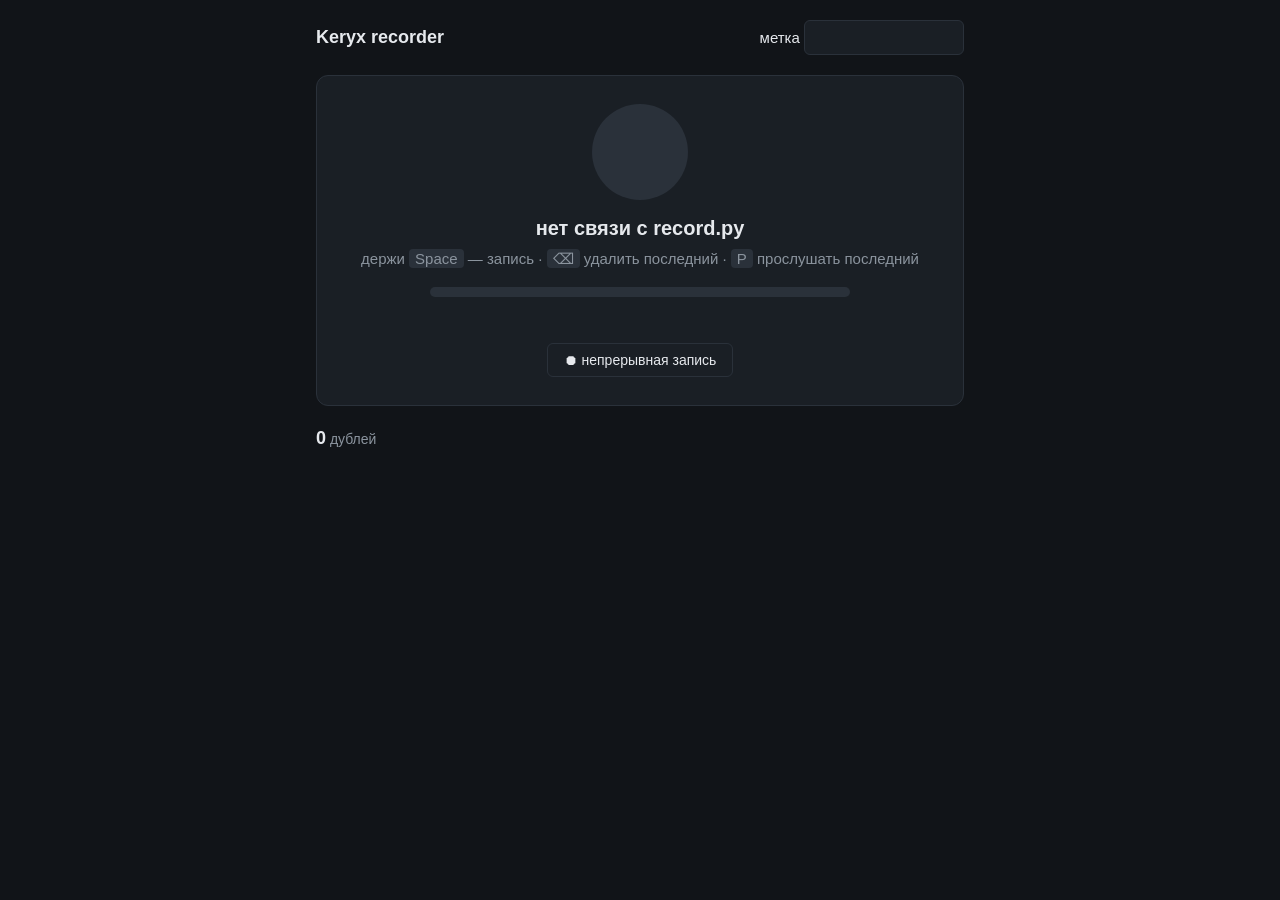
<file: wakeword/record.html>
<!doctype html>
<html lang="ru">
<head>
<meta charset="utf-8">
<title>Keryx recorder</title>
<style>
  :root {
    --bg: #111418; --panel: #1a1f25; --line: #2a313a; --text: #e6e9ed; --dim: #8b949e;
    --rec: #e5484d; --ok: #3fb950; --warn: #d29922; --accent: #58a6ff;
  }
  * { box-sizing: border-box; }
  body {
    margin: 0; background: var(--bg); color: var(--text);
    font: 15px/1.4 -apple-system, BlinkMacSystemFont, "Segoe UI", sans-serif;
    user-select: none;
  }
  main { max-width: 680px; margin: 0 auto; padding: 20px 16px; }
  header { display: flex; align-items: center; gap: 12px; }
  header h1 { font-size: 18px; margin: 0; flex: 1; }
  input {
    background: var(--panel); color: var(--text); border: 1px solid var(--line); border-radius: 6px;
    padding: 6px 10px; font: inherit; width: 160px;
  }
  .folder { color: var(--dim); font-size: 12px; margin-top: 4px; word-break: break-all; }
  .stage {
    margin: 20px 0; padding: 28px 16px; background: var(--panel); border: 1px solid var(--line);
    border-radius: 12px; text-align: center;
  }
  .dot {
    width: 96px; height: 96px; border-radius: 50%; margin: 0 auto 14px; background: var(--line);
    transition: background .08s, box-shadow .08s;
  }
  .rec .dot { background: var(--rec); box-shadow: 0 0 0 10px rgba(229, 72, 77, .25); }
  .state { font-size: 20px; font-weight: 600; }
  .hint { color: var(--dim); margin-top: 6px; }
  .meter { height: 10px; background: var(--line); border-radius: 5px; margin: 18px auto 4px; max-width: 420px; overflow: hidden; }
  .meter div { height: 100%; width: 0; background: var(--ok); transition: width .04s linear; }
  .db { color: var(--dim); font-size: 12px; font-variant-numeric: tabular-nums; }
  .note { min-height: 20px; margin-top: 10px; color: var(--warn); }
  .count { font-size: 14px; color: var(--dim); margin-bottom: 8px; }
  .count b { color: var(--text); font-size: 18px; }
  ul { list-style: none; margin: 0; padding: 0; }
  li {
    display: flex; align-items: center; gap: 10px; padding: 7px 10px; border-bottom: 1px solid var(--line);
    font-variant-numeric: tabular-nums;
  }
  li .name { flex: 1; font-family: ui-monospace, Menlo, monospace; font-size: 12px; color: var(--dim); overflow: hidden; text-overflow: ellipsis; white-space: nowrap; }
  li .sec { width: 56px; text-align: right; }
  li .peak { width: 82px; text-align: right; color: var(--dim); }
  li .peak.clip { color: var(--rec); }
  button {
    background: none; border: 1px solid var(--line); color: var(--text); border-radius: 6px;
    width: 30px; height: 26px; cursor: pointer; font-size: 13px;
  }
  button:hover { border-color: var(--accent); }
  .long {
    margin-top: 16px; width: auto; height: auto; padding: 8px 16px; font-size: 14px;
  }
  .long.on { background: var(--rec); border-color: var(--rec); }
  kbd { background: var(--line); border-radius: 4px; padding: 1px 6px; font-family: inherit; }
</style>
</head>
<body>
<main>
  <header>
    <h1>Keryx recorder</h1>
    <label>метка <input id="label" spellcheck="false" title="Enter — сменить"></label>
  </header>
  <div class="folder" id="folder"></div>

  <section class="stage" id="stage">
    <div class="dot"></div>
    <div class="state" id="state">подключение…</div>
    <div class="hint">держи <kbd>Space</kbd> — запись · <kbd>⌫</kbd> удалить последний · <kbd>P</kbd> прослушать последний</div>
    <div class="meter"><div id="bar"></div></div>
    <div class="db" id="db"></div>
    <div class="note" id="note"></div>
    <button class="long" id="long" title="запись до остановки, куски по 10 с">⏺ непрерывная запись</button>
  </section>

  <div class="count"><b id="count">0</b> дублей</div>
  <ul id="takes"></ul>
</main>
<script>
const $ = id => document.getElementById(id);
let ws, takes = [], label = "", holding = false, recording = false, continuous = false;
const player = new Audio();

function connect() {
  ws = new WebSocket(`ws://${location.host}/ws`);
  ws.onmessage = e => handle(JSON.parse(e.data));
  ws.onclose = () => { $("state").textContent = "нет связи с record.py"; setTimeout(connect, 1000); };
}
const send = msg => ws && ws.readyState === 1 && ws.send(JSON.stringify(msg));

function handle(m) {
  if (m.type === "level") {
    recording = m.rec;
    continuous = m.continuous;
    $("stage").classList.toggle("rec", m.rec);
    $("state").textContent = continuous ? `● непрерывная запись ${fmt(m.elapsed)} · куски по 10 с`
      : m.rec ? "● запись" : "готов";
    $("long").classList.toggle("on", continuous);
    $("long").textContent = continuous ? "■ остановить" : "⏺ непрерывная запись";
    const pct = Math.max(0, Math.min(1, (m.db + 60) / 60)) * 100;
    $("bar").style.width = pct + "%";
    $("bar").style.background = m.db > -1 ? "var(--rec)" : m.db > -12 ? "var(--warn)" : "var(--ok)";
    $("db").textContent = `${m.db.toFixed(1)} dBFS`;
  } else if (m.type === "state") {
    label = m.label; takes = m.takes;
    if (document.activeElement !== $("label")) $("label").value = label;
    $("folder").textContent = m.folder;
    render();
  } else if (m.type === "take") {
    if (m.take.label === label) takes.push(m.take);
    render();
    $("note").textContent = m.clipped ? "перегруз — отойди или говори тише" : "";
  } else if (m.type === "note") {
    $("note").textContent = m.text;
  }
}

const fmt = s => `${Math.floor(s / 60)}:${String(Math.floor(s % 60)).padStart(2, "0")}`;

$("long").onclick = e => {
  send({cmd: continuous ? "continuous_stop" : "continuous_start"});
  e.currentTarget.blur(); // keep Space away from the button
};

function render() {
  $("count").textContent = takes.length;
  $("takes").innerHTML = "";
  for (const t of [...takes].reverse()) {
    const li = document.createElement("li");
    const peak = t.peak === null ? "" : `${t.peak.toFixed(1)} dBFS`;
    li.innerHTML = `<span class="name"></span><span class="sec">${t.seconds.toFixed(2)} s</span>` +
      `<span class="peak ${t.peak !== null && t.peak > -1 ? "clip" : ""}">${peak}</span>` +
      `<button title="прослушать">▶</button><button title="удалить">✕</button>`;
    li.querySelector(".name").textContent = t.name;
    const [play, del] = li.querySelectorAll("button");
    play.onclick = () => playTake(t);
    del.onclick = () => send({cmd: "delete", label: t.label, name: t.name});
    $("takes").appendChild(li);
  }
}

function playTake(t) {
  player.src = `/audio/${encodeURIComponent(t.label)}/${encodeURIComponent(t.name)}?${Date.now()}`;
  player.play();
}

const typing = () => document.activeElement === $("label");

document.addEventListener("keydown", e => {
  if (typing()) {
    if (e.key === "Enter") { send({cmd: "label", label: $("label").value.trim()}); $("label").blur(); }
    if (e.key === "Escape") { $("label").value = label; $("label").blur(); }
    return;
  }
  if (e.code === "Space") {
    e.preventDefault();
    if (continuous) return;
    if (!e.repeat && !holding) { holding = true; player.pause(); send({cmd: "start"}); }
  } else if (e.code === "Backspace" && !e.repeat && takes.length) {
    const last = takes[takes.length - 1];
    send({cmd: "delete", label: last.label, name: last.name});
  } else if (e.code === "KeyP" && takes.length) {
    playTake(takes[takes.length - 1]);
  }
});
document.addEventListener("keyup", e => {
  if (e.code === "Space" && holding) { holding = false; send({cmd: "stop"}); }
});
// releasing Space in another window would never reach us
window.addEventListener("blur", () => { if (holding) { holding = false; send({cmd: "stop"}); } });

connect();
</script>
</body>
</html>
</file>
